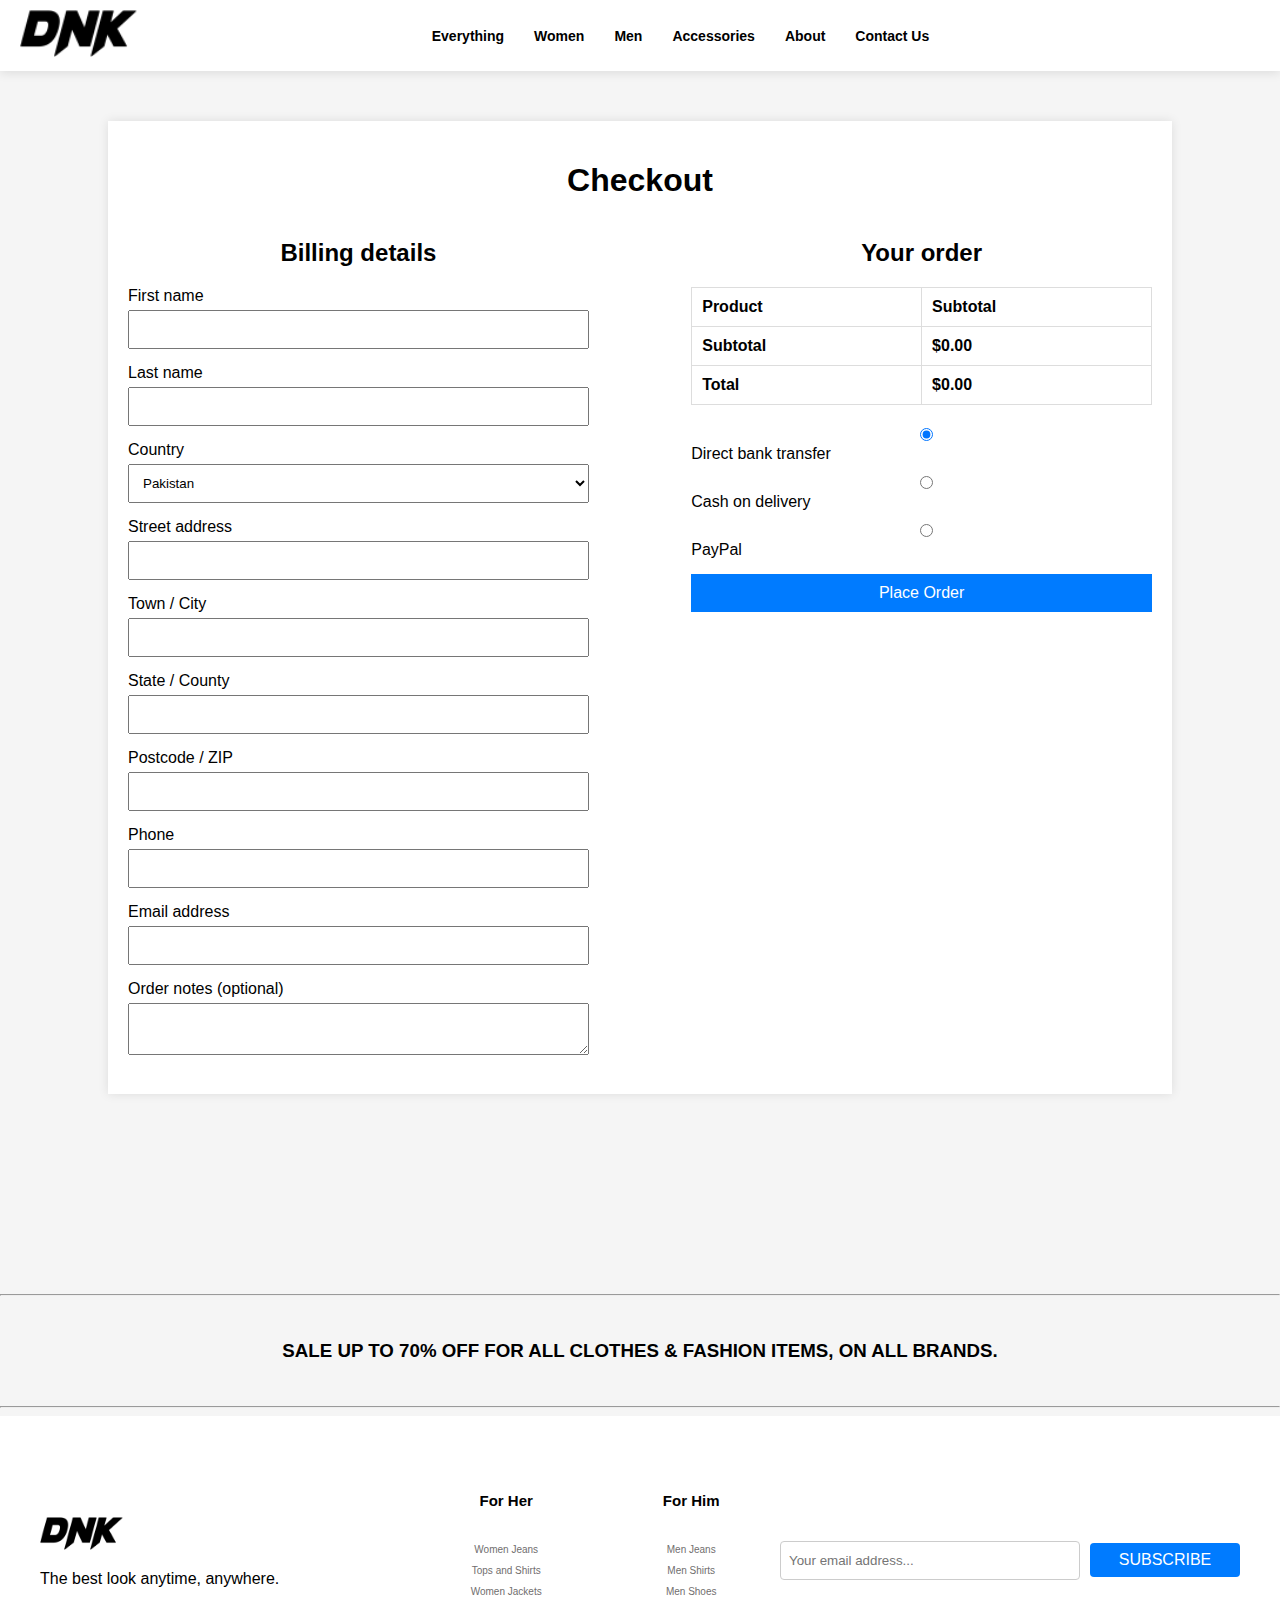
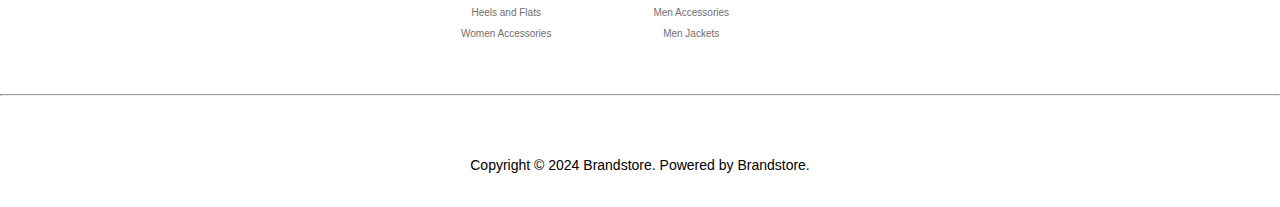
<file: checkout.html>
<!DOCTYPE html>
<html lang="en">
<head>
    <meta charset="UTF-8">
    <meta name="viewport" content="width=device-width, initial-scale=1.0">
    <title>Checkout</title>
    <!-- <link rel="stylesheet" href="styles.css"> -->
    <style>
        /* Styles as provided before */
body {
    font-family: Arial, sans-serif;
    background-color: #f5f5f5;
    margin: 0;
    padding: 0;
}
.navbar {
    display: flex;
    justify-content: space-between;
    align-items: center;
    background-color: #fff;
    padding: 10px 20px;
    box-shadow: 0 2px 10px rgba(0, 0, 0, 0.1);
}

.navbar-logo img {
    height: 47px;
}

.navbar-links {
    display: flex;
    align-items: center;
    flex-grow: 1;
    justify-content: center;
}

.navbar-links a {
    text-decoration: none;
    color: #000;
    padding: 0 15px;
    font-size: 14px;
    font-weight: bold;
    transition: color 0.3s ease;
}

.navbar-links a:hover {
    color: #26a69a;
}

.navbar-icons {
    display: flex;
    align-items: center;
}

.navbar-icons a,
.navbar-icons .cart-icon {
    color: #000;
    text-decoration: none;
    margin-left: 20px;
    font-size: 18px;
    position: relative;
}

.navbar-icons .cart-icon span {
    position: absolute;
    top: -10px;
    right: -10px;
    background: #ff6f61;
    color: #fff;
    border-radius: 50%;
    padding: 2px 6px;
    font-size: 12px;
}

.burger {
    display: none;
    cursor: pointer;
    font-size: 24px;
}

@media (max-width: 768px) {
    .navbar-links {
        display: none;
        flex-direction: column;
        width: 100%;
        background-color: #fff;
        position: absolute;
        top: 60px;
        left: 0;
        box-shadow: 0 2px 10px rgba(0, 0, 0, 0.1);
    }

    .navbar-links.active {
        display: flex;
    }

    .navbar-links a {
        padding: 10px 20px;
        width: 100%;
        text-align: center;
        border-top: 1px solid #ddd;
    }

    .burger {
        display: block;
    }
}
.checkout-container {
    width: 80%;
    margin: 50px auto;
    background-color: #fff;
    padding: 20px;
    box-shadow: 0 0 10px rgba(0, 0, 0, 0.1);
}

h1, h2 {
    text-align: center;
    margin-bottom: 20px;
}

form {
    display: flex;
    justify-content: space-between;
}

.billing-details, .order-details {
    width: 45%;
}

.billing-details div, .order-details div {
    margin-bottom: 15px;
}

label {
    display: block;
    margin-bottom: 5px;
}

input, select, textarea {
    width: 100%;
    padding: 10px;
    box-sizing: border-box;
}

table {
    width: 100%;
    border-collapse: collapse;
    margin-bottom: 20px;
}

th, td {
    padding: 10px;
    text-align: left;
    border: 1px solid #ddd;
}

.payment-methods {
    margin-bottom: 20px;
}

.payment-methods label {
    display: block;
    margin-bottom: 10px;
}

button {
    background-color: #007bff;
    color: #fff;
    border: none;
    padding: 10px 20px;
    cursor: pointer;
    width: 100%;
    font-size: 16px;
}

button:hover {
    background-color: #0056b3;
}

.loader {
    border: 16px solid #f3f3f3;
    border-radius: 50%;
    border-top: 16px solid #007bff;
    width: 120px;
    height: 120px;
    animation: spin 2s linear infinite;
    margin: 50px auto;
}

@keyframes spin {
    0% { transform: rotate(0deg); }
    100% { transform: rotate(360deg); }
}

.order-success {
    text-align: center;
    color: green;
    font-size: 20px;
    margin-top: 20px;
}
/* Existing styles... */

.popup {
    position: fixed;
    top: 20%;
    left: 50%;
    transform: translate(-50%, -50%);
    background-color: #fff;
    padding: 20px;
    border: 1px solid #ddd;
    box-shadow: 0 0 10px rgba(0, 0, 0, 0.1);
    display: none;
    z-index: 1000;
    text-align: center;
}

.popup h3 {
    margin: 0 0 10px;
    font-size: 18px;
}

.popup button {
    background-color: #007bff;
    color: #fff;
    border: none;
    padding: 10px 20px;
    cursor: pointer;
    font-size: 16px;
}

.popup button:hover {
    background-color: #0056b3;
}

.popup-overlay {
    position: fixed;
    top: 0;
    left: 0;
    width: 100%;
    height: 100%;
    background-color: rgba(0, 0, 0, 0.5);
    display: none;
    z-index: 999;
}
.h3s{
  text-align: center;
  padding: 25px;
}
.hrm{
    margin-top: 200px;
}
.footer {
  background-color: #ffffff;
  padding: 20px 0;
  text-align: center;
}
.footer .container {
  max-width: 1200px;
  height: 250px;
  margin: 0 auto;
  padding: 0 20px;
  display: flex;
  flex-wrap: wrap;
  justify-content: space-between;
  align-items: center;
}
.footer .logo {
  flex: 1;
  text-align: left;
}
.footer .logo img {
  max-width: 100px;
}
.footer .links {
  flex: 1;
  display: flex;
  justify-content: space-around;
  flex-wrap: wrap;
  font-size: 10px;
}
.footer h4{
  font-size: 15px;
  padding-bottom: 15px;
}
.links a{
  text-decoration: none;
  color: rgb(113, 110, 110);
}
.links a:hover{
  color: #007BFF;
}
.footer .links div {
  margin: 10px 0;
}
.footer .subscribe {
  flex: 1;
  text-align: right;
}
.footer .subscribe input[type="email"] {
  padding: 8px;
  width: 300px;
  margin-right: 10px;
  border: 1px solid #ccc;
  border-radius: 4px;
}
.footer .subscribe button {
  padding: 8px 16px;
  background-color: #007BFF;
  border: none;
  color: white;
  border-radius: 4px;
  cursor: pointer;
  width: 150px;
  position: relative;
  bottom: 3px;
  margin-top: 5px;
}
.footer .copyright {
  width: 100%;
  text-align: center;
  margin-top: 20px;
  font-size: 14px;
  color: #000000;
}
.footer .social {
  margin-top: 20px;
  text-align: center;
}
.footer .social a {
  margin: 0 10px;
  color: #000000;
  text-decoration: none;
  font-size: 18px;
}
.footer .social a:hover{
  color: #007BFF;
}
@media (max-width: 768px) {
  .footer .container {
      flex-direction: column;
      align-items: center;
  }
  .footer .logo,
  .footer .subscribe {
      text-align: center;
  }
}
    </style>
</head>
<body>
    <nav class="navbar">
        <div class="navbar-logo"><a href="./home.html"><img src="./Pictures/logo@2x-free-img-120x40.png" alt=""></a></div>
        <div class="navbar-links" id="navbarLinks">
            <a href="./everything.html">Everything</a>
            <a href="./women.html">Women</a>
            <a href="./men.html">Men</a>
            <a href="./accessories.html">Accessories</a>
            <a href="#">About</a>
            <a href="#">Contact Us</a>
        </div>
        <div class="navbar-icons">
            <div class="cart-icon" onclick="toggleCart()">
                <a href="./view-cart.html"><i class="fas fa-shopping-cart"></i></a>
            </div>
            <a href="#"><i class="fas fa-user"></i></a>
        </div>
        <div class="burger fa-bars fa-solid" id="burger"></div>
    </nav>
    <div class="checkout-container">
        <h1>Checkout</h1>
        <form id="checkout-form">
            <div class="billing-details">
                <h2>Billing details</h2>
                <div>
                    <label for="first-name">First name</label>
                    <input type="text" id="first-name" name="first-name" required>
                </div>
                <div>
                    <label for="last-name">Last name</label>
                    <input type="text" id="last-name" name="last-name" required>
                </div>
                <div>
                    <label for="country">Country</label>
                    <select id="country" name="country" required>
                        <option value="Pakistan">Pakistan</option>
                        <option value="Dubai">Dubai</option>
                        <option value="Qatar">Qatar</option>
                        <option value="Turkey">Turkey</option>
                    </select>
                </div>
                <div>
                    <label for="street-address">Street address</label>
                    <input type="text" id="street-address" name="street-address" required>
                </div>
                <div>
                    <label for="town-city">Town / City</label>
                    <input type="text" id="town-city" name="town-city" required>
                </div>
                <div>
                    <label for="state-country">State / County</label>
                    <input type="text" id="state-country" name="state-country" required>
                </div>
                <div>
                    <label for="postcode">Postcode / ZIP</label>
                    <input type="text" id="postcode" name="postcode" required>
                </div>
                <div>
                    <label for="phone">Phone</label>
                    <input type="tel" id="phone" name="phone" required>
                </div>
                <div>
                    <label for="email">Email address</label>
                    <input type="email" id="email" name="email" required>
                </div>
                <div>
                    <label for="order-notes">Order notes (optional)</label>
                    <textarea id="order-notes" name="order-notes"></textarea>
                </div>
            </div>
            <div class="order-details">
                <h2>Your order</h2>
                <table>
                    <thead>
                        <tr>
                            <th>Product</th>
                            <th>Subtotal</th>
                        </tr>
                    </thead>
                    <tbody id="order-items">
                        <!-- Order items will be dynamically added here -->
                    </tbody>
                    <tfoot>
                        <tr>
                            <th>Subtotal</th>
                            <th>$<span id="cart-subtotal">0.00</span></th>
                        </tr>
                        <tr>
                            <th>Total</th>
                            <th>$<span id="cart-total">0.00</span></th>
                        </tr>
                    </tfoot>
                </table>
                <div class="payment-methods">
                    <label>
                        <input type="radio" name="payment-method" value="direct-bank-transfer" checked>
                        Direct bank transfer
                    </label>
                    <label>
                        <input type="radio" name="payment-method" value="cash-on-delivery">
                        Cash on delivery
                    </label>
                    <label>
                        <input type="radio" name="payment-method" value="paypal">
                        PayPal
                    </label>
                </div>
                <button type="submit" id="place-order">Place Order</button>
            </div>
        </form>
        <div id="loader" class="loader" style="display: none;"></div>
        <div id="popup-overlay" class="popup-overlay"></div>
        <div id="popup" class="popup">
            <h3>Order successfully placed!</h3>
            <button onclick="closePopup()">OK</button>
        </div>
    </div>
    <hr class="hrm">
    <h3 class="h3s" >SALE UP TO 70% OFF FOR ALL CLOTHES & FASHION ITEMS, ON ALL BRANDS.</h3>
    <hr>
<footer class="footer">
    <div class="container">
        <div class="logo">
            <img src="./Pictures/logo@2x-free-img-120x40.png" alt="Logo">
            <p>The best look anytime, anywhere.</p>
        </div>
        <div class="links">
            <div>
                <h4 class="links-hd">For Her</h4>
                <p><a href="#">Women Jeans</a></p>
                <p><a href="#">Tops and Shirts</a></p>
                <p><a href="#">Women Jackets</a></p>
                <p><a href="#">Heels and Flats</a></p>
                <p><a href="#">Women Accessories</a></p>
            </div>
            <div>
                <h4 class="links-hd">For Him</h4>
                <p><a href="#">Men Jeans</a></p>
                <p><a href="#">Men Shirts</a></p>
                <p><a href="#">Men Shoes</a></p>
                <p><a href="#">Men Accessories</a></p>
                <p><a href="#">Men Jackets</a></p>
            </div>
        </div>
        <div class="subscribe">
            <form>
                <input type="email" placeholder="Your email address...">
                <button type="submit">SUBSCRIBE</button>
            </form>
        </div>
    </div>
    <hr>
    <div class="social">
        <a href="#"><i class="fab fa-facebook-f"></i></a>
        <a href="#"><i class="fab fa-youtube"></i></a>
        <a href="#"><i class="fab fa-twitter"></i></a>
        <a href="#"><i class="fab fa-instagram"></i></a>
        <a href="#"><i class="fab fa-google"></i></a>
        <a href="#"><i class="fa-brands fa-linkedin"></i></a>
    </div>
    <div class="copyright">
        <p>Copyright © 2024 Brandstore. Powered by Brandstore.</p>
    </div>
</footer>
    <script >
        document.addEventListener('DOMContentLoaded', function() {
    // Load cart items from local storage
    let cart = JSON.parse(localStorage.getItem('cart')) || [];
    let orderItemsContainer = document.getElementById('order-items');
    let subtotal = 0;

    cart.forEach(item => {
        let itemTotal = item.price * item.quantity;
        subtotal += itemTotal;
        orderItemsContainer.innerHTML += `
            <tr>
                <td>${item.name} x${item.quantity}</td>
                <td>$${itemTotal.toFixed(2)}</td>
            </tr>
        `;
    });

    document.getElementById('cart-subtotal').innerText = subtotal.toFixed(2);
    document.getElementById('cart-total').innerText = subtotal.toFixed(2);

    document.getElementById('checkout-form').addEventListener('submit', function(event) {
        event.preventDefault();
        document.getElementById('loader').style.display = 'block';
        setTimeout(function() {
            document.getElementById('loader').style.display = 'none';
            showPopup();
        }, 3000);
    });
});

function showPopup() {
    document.getElementById('popup').style.display = 'block';
    document.getElementById('popup-overlay').style.display = 'block';
}

function closePopup() {
    document.getElementById('popup').style.display = 'none';
    document.getElementById('popup-overlay').style.display = 'none';
}

    </script>
</body>
</html>
</file>
